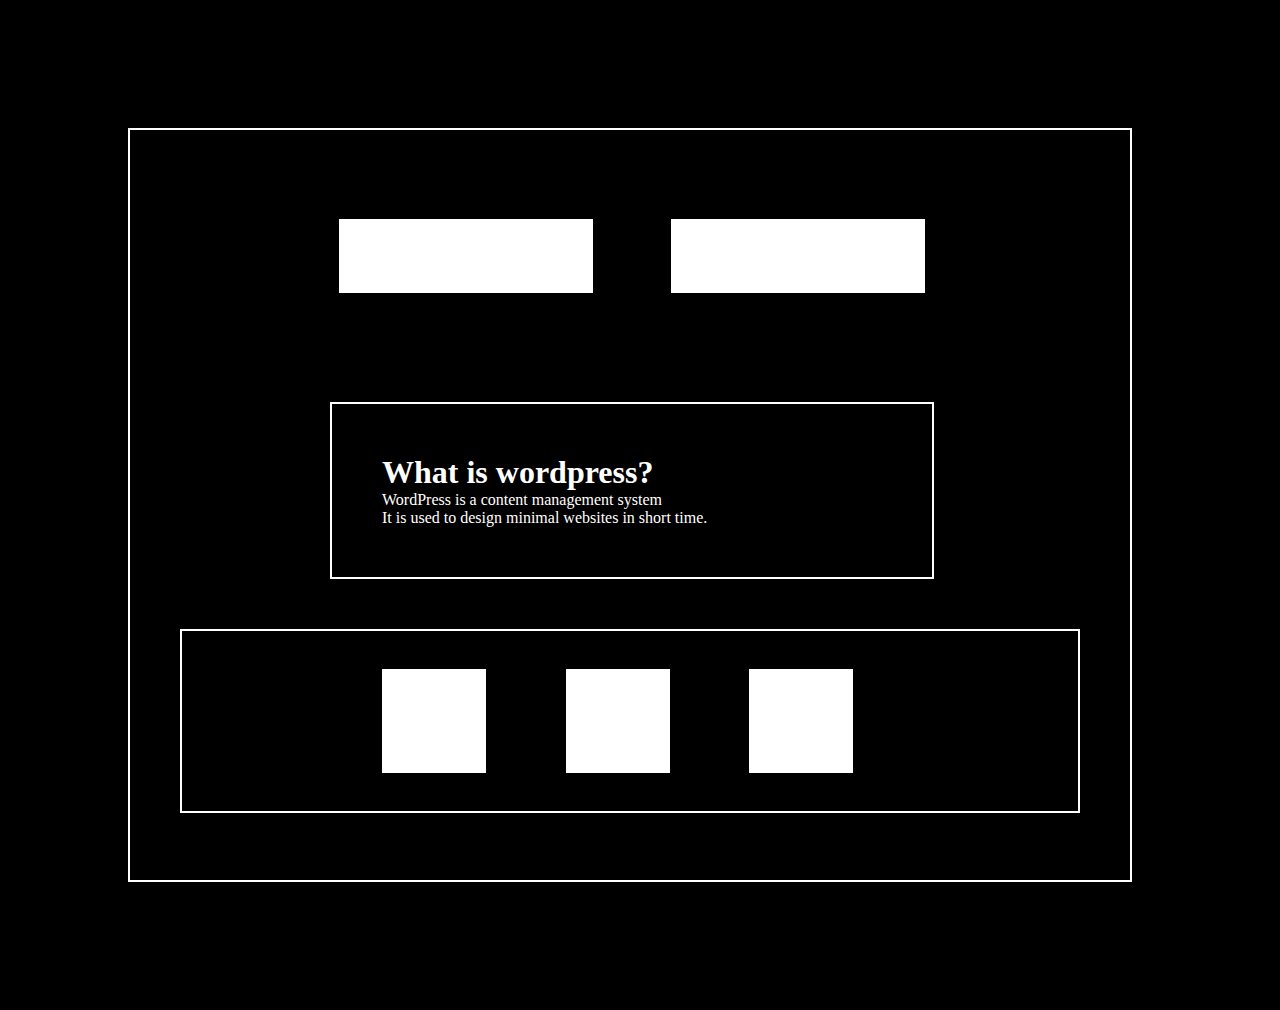
<file: index.html>
<!DOCTYPE html>
<html lang="en">
  <head>
    <meta charset="UTF-8" />
    <meta name="viewport" content="width=device-width, initial-scale=1.0" />
    <title>Document</title>
    <link rel="stylesheet" href="index.css" />
  </head>
  <body>
    <div class="main">
      <div class="first">
        <div class="me1"></div>
        <div class="me2"></div>
      </div>
      <div class="centre">
        <h1>What is wordpress?</br></h1>
        <p>WordPress is a content management system</br>It is used to design minimal websites in short time.</p>
      </div>
      <div class="last">
        <div class="one"></div>
        <div class="two"></div>
        <div class="three"></div>
      </div>
    </div>
  </body>
</html>
</file>
<file: index.css>
* {
  margin: 0;
  padding: 0;
  background-color: black;
}
.main {
  flex-direction: row;
  margin: 10%;
  border: 2px solid white;
  height: 750px;
  width: 1000px;
}
.first {
  display: flex;
  flex-direction: row;
  padding: 5%;
  margin-left: 12%;
}
.me1 {
  border: 2px solid white;
  height: 70px;
  width: 250px;
  margin: 5%;
  background-color: white;
}
.me2 {
  border: 2px solid white;
  height: 70px;
  width: 250px;
  margin: 5%;
  background-color: white;
}
.centre {
  border: 2px solid white;
  margin: 2%;
  padding: 5%;
  color: white;
  align-items: center;
  width: 500px;
  margin-left: 200px;
  justify-content: center;
}
.last {
  border: 2px solid white;
  margin: 5%;
  padding: 5%;
  color: white;
  align-items: center;
  margin-left: 50px;
  height: 80px;
  display: flex;
  flex-direction: row;
}
.one {
  border: 2px solid white;
  width: 100px;
  height: 100px;
  margin: 5%;
  margin-left: 150px;
  background-color: white;
}
.two {
  border: 2px solid white;
  width: 100px;
  height: 100px;
  margin: 5%;
  background-color: white;
}
.three {
  border: 2px solid white;
  width: 100px;
  height: 100px;
  margin: 5%;
  background-color: white;
}
</file>
